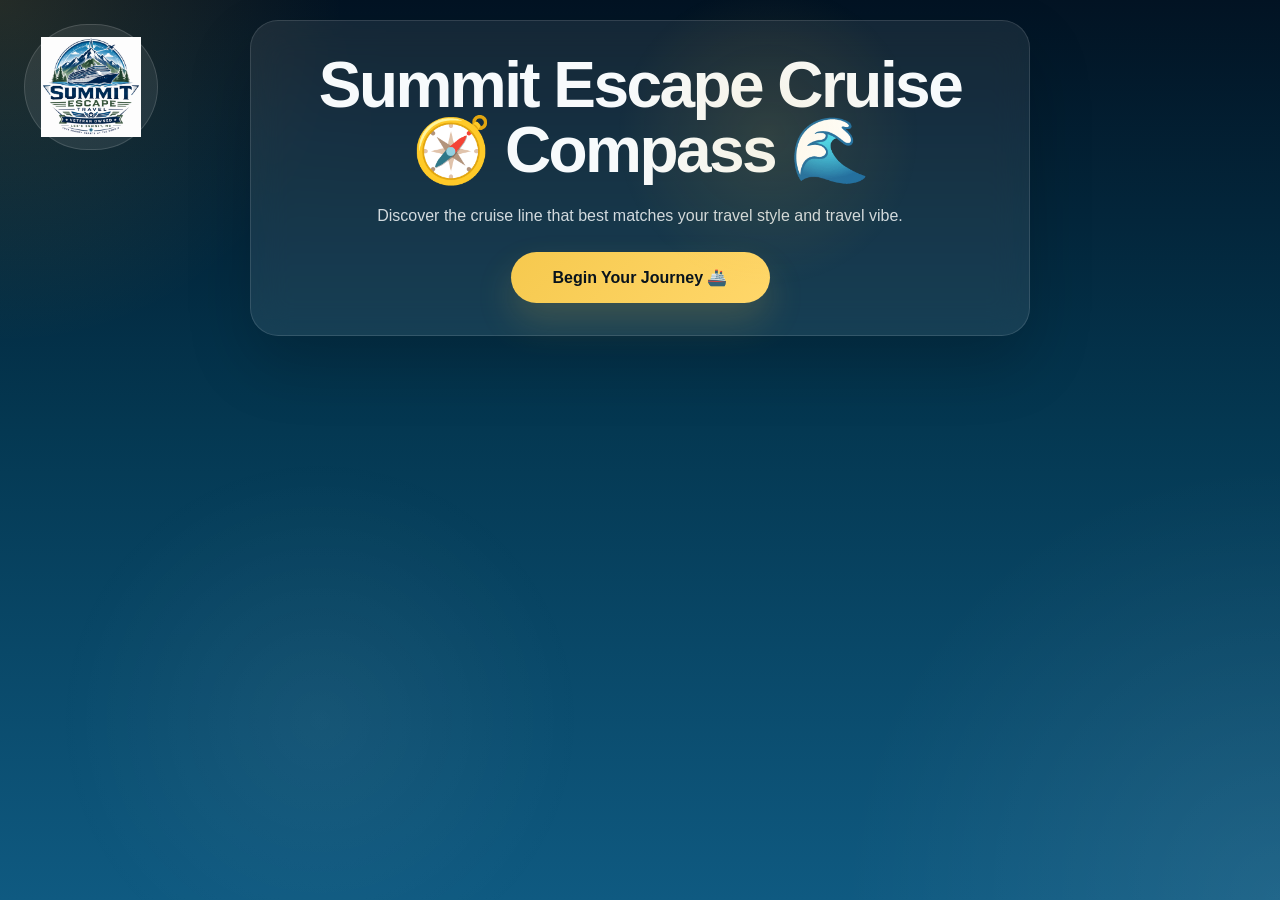
<file: index.html>
<!DOCTYPE html>
<html lang="en">

<head>

    <meta charset="UTF-8">

    <meta name="viewport" content="width=device-width, initial-scale=1.0">

    <title>Summit Escape Cruise 🧭 Compass</title>

    <link rel="stylesheet" href="css/styles.css">

</head>

<body>

<div class="hero">

    <div class="logo-container">
        <a href="https://www.summitescapetravel.com">
            <img src="assets/images/logo.png" alt="Company logo">
        </a>
    </div>

    <div class="overlay">

        <div class="card" id="quizCard">

            <h1>Summit Escape Cruise 🧭 Compass 🌊</h1>
            <p id="introText">
                Discover the cruise line that best matches your travel style and travel vibe.
            </p>

            <button id="startButton">
                Begin Your Journey 🚢
            </button>

            <div id="quizContainer" class="hidden">

                <div class="progress">

                    <div id="progressBar"></div>

                </div>

                <h2 id="questionTitle"></h2>

                <div id="answers"></div>

                <div class="navigation">

                    <button id="backButton">
                        Back
                    </button>

                    <button id="nextButton">
                        Next
                    </button>

                </div>

            </div>

            <div id="resultContainer" class="hidden"></div>

        </div>

        <div id="contactContainer" class="hidden">
            <div class="contact-card">
                <p>Ready to connect? Share your quiz result and travel goals, and I’ll help you find the perfect cruise.</p>
                <div class="summary" id="resultSummary">
                    <h2>Your cruise result</h2>
                    <p id="summaryText">Loading your cruise match…</p>
                </div>
                <div id="contactMessage" class="hidden contact-message" aria-live="polite"></div>
                <form id="contactForm" action="https://formspree.io/f/xkolzpye" method="POST" data-endpoint="https://formspree.io/f/xkolzpye">
                    <label for="name">Name</label>
                    <input type="text" id="name" name="name" placeholder="Your full name" required>

                    <label for="email">Email</label>
                    <input type="email" id="email" name="email" placeholder="you@example.com" required>

                    <label for="phone">Phone</label>
                    <input type="tel" id="phone" name="phone" placeholder="Optional phone number">

                    <label for="cruiseLine">Selected Cruise Line</label>
                    <input type="text" id="cruiseLine" name="cruiseLine" readonly>

                    <label for="matchScore">Match Score</label>
                    <input type="text" id="matchScore" name="matchScore" readonly>

                    <label for="message">Message</label>
                    <textarea id="message" name="message" placeholder="Tell us about your travel preferences or ask questions..."></textarea>

                    <button type="submit">Send Your Result</button>
                </form>
            </div>
        </div>

    </div>

</div>

<script src="Data/cruiselines.js"></script>
<script src="Data/questions.js"></script>
<script src="js/cruiseQuiz.js"></script>

</body>

</html>
</file>
<file: css/styles.css>
* {
  margin: 0;
  padding: 0;
  box-sizing: border-box;
}

body {
  font-family: "Inter", "Segoe UI", Arial, sans-serif;
  background: radial-gradient(circle at top left, rgba(245, 194, 66, 0.14), transparent 22%),
    radial-gradient(circle at bottom right, rgba(255, 255, 255, 0.08), transparent 28%),
    linear-gradient(180deg, #021323 0%, #043852 48%, #0f5a81 100%);
  color: #f7fafc;
  min-height: 100vh;
}

.hero {
  min-height: auto;
  display: flex;
  justify-content: center;
  align-items: center;
  padding: 20px 18px;
  position: relative;
}

body::after {
  content: "";
  position: fixed;
  inset: 0;
  background: radial-gradient(circle at 60% 15%, rgba(245, 194, 66, 0.12), transparent 14%),
    radial-gradient(circle at 25% 80%, rgba(255, 255, 255, 0.05), transparent 22%);
  pointer-events: none;
}

.logo-container {
  position: absolute;
  top: 24px;
  left: 24px;
  z-index: 2;
  background: rgba(255, 255, 255, 0.08);
  border: 1px solid rgba(255, 255, 255, 0.14);
  border-radius: 999px;
  padding: 12px 16px;
}

.logo-container img {
  max-height: 100px;
  width: auto;
  display: block;
}

.overlay {
  width: 100%;
  display: flex;
  justify-content: center;
  align-items: center;
}

.card {
  width: min(100%, 780px);
  background: rgba(255, 255, 255, 0.08);
  border: 1px solid rgba(255, 255, 255, 0.12);
  backdrop-filter: blur(18px);
  padding: 32px;
  border-radius: 28px;
  text-align: center;
  box-shadow: 0 28px 64px rgba(0, 0, 0, 0.18);
  animation: fadeInUp 0.8s ease both;
}

h1 {
  font-size: clamp(2.4rem, 5vw, 4.2rem);
  line-height: 1.02;
  margin-bottom: 18px;
  letter-spacing: -0.04em;
}

p {
  font-size: 1rem;
  line-height: 1.75;
  margin-bottom: 22px;
  max-width: 720px;
  margin-left: auto;
  margin-right: auto;
  color: rgba(247, 250, 252, 0.84);
}

button {
  background: linear-gradient(135deg, #f6c94e 0%, #ffd76a 100%);
  color: #08131c;
  border: none;
  padding: 16px 42px;
  font-size: 1rem;
  font-weight: 700;
  border-radius: 999px;
  cursor: pointer;
  box-shadow: 0 18px 36px rgba(245, 194, 66, 0.18);
  transition: transform 0.25s ease, box-shadow 0.25s ease;
}

button:hover {
  transform: translateY(-3px);
  box-shadow: 0 22px 42px rgba(245, 194, 66, 0.28);
}

button:focus {
  outline: none;
  box-shadow: 0 0 0 4px rgba(245, 194, 66, 0.22);
}

@media (max-width: 768px) {
  .card {
    padding: 32px;
  }

  h1 {
    font-size: 2.6rem;
  }

  .logo-container {
    top: 16px;
    left: 16px;
    padding: 10px 14px;
  }
}

.hidden {
  display: none;
}

.progress {
  width: 100%;
  height: 12px;
  background: rgba(255, 255, 255, 0.12);
  border-radius: 999px;
  margin-bottom: 28px;
  overflow: hidden;
}

#progressBar {
  height: 100%;
  width: 0%;
  background: linear-gradient(90deg, #f5c242, #ffd262);
  transition: width 0.4s ease;
}

#answers {
  display: grid;
  gap: 14px;
  margin: 22px 0 16px;
  transition: opacity 0.25s ease, transform 0.25s ease;
}

#questionTitle {
  transition: opacity 0.25s ease, transform 0.25s ease;
}

.fade-out {
  opacity: 0.2;
  transform: translateY(10px);
}

.answer {
  padding: 16px 18px;
  background: rgba(255, 255, 255, 0.08);
  color: #f7fafc;
  border-radius: 16px;
  cursor: pointer;
  font-weight: 700;
  transition: transform 0.25s ease, background 0.25s ease, border-color 0.25s ease;
  border: 1px solid rgba(255, 255, 255, 0.1);
  box-shadow: 0 8px 18px rgba(0, 0, 0, 0.08);
}

.answer:hover {
  transform: translateY(-2px);
  background: rgba(255, 255, 255, 0.16);
}

.answer.selected {
  background: rgba(245, 194, 66, 0.18);
  border-color: rgba(245, 194, 66, 0.4);
}

.navigation {
  display: flex;
  justify-content: space-between;
  margin-top: 14px;
  gap: 10px;
}

.navigation button {
  min-width: 140px;
}

h2 {
  margin-top: 12px;
  font-size: 1.8rem;
}

#resultContainer {
  margin-top: 18px;
}

#resultContainer h2 {
  margin-bottom: 14px;
}

#resultContainer .result-instruction {
  margin-bottom: 24px;
  color: rgba(247, 250, 252, 0.82);
  font-size: 1rem;
  max-width: 760px;
  margin-left: auto;
  margin-right: auto;
}

#resultContainer .answer {
  text-align: left;
  width: 100%;
  display: block;
  box-sizing: border-box;
}

#resultContainer .answer h3 {
  margin-bottom: 10px;
}

#resultContainer .answer p {
  color: rgba(247, 250, 252, 0.85);
  margin-bottom: 8px;
}

a.answer {
  text-decoration: none;
  display: block;
  width: 100%;
}

.result-actions {
  display: flex;
  justify-content: center;
  margin-top: 24px;
}

.result-actions button,
button.secondary-button {
  background: rgba(255, 255, 255, 0.12);
  border: 1px solid rgba(255, 255, 255, 0.18);
  color: #f7fafc;
  padding: 16px 32px;
  border-radius: 999px;
  font-weight: 700;
  cursor: pointer;
  transition: transform 0.25s ease, background 0.25s ease, border-color 0.25s ease;
  min-width: 180px;
}

.result-actions button:hover,
button.secondary-button:hover {
  transform: translateY(-2px);
  background: rgba(255, 255, 255, 0.18);
}

.contact-card {
  width: min(100%, 780px);
  background: rgba(255, 255, 255, 0.08);
  border: 1px solid rgba(255, 255, 255, 0.12);
  backdrop-filter: blur(18px);
  padding: 34px;
  border-radius: 28px;
  box-shadow: 0 24px 64px rgba(0, 0, 0, 0.18);
  margin: 0 auto;
  text-align: center;
}

.contact-card h1,
.contact-card h2 {
  color: #f7fafc;
  margin-bottom: 18px;
}

.contact-card p {
  color: rgba(247, 250, 252, 0.88);
  margin-bottom: 20px;
  max-width: 760px;
}

.contact-card label {
  display: block;
  margin-bottom: 8px;
  font-weight: 700;
  color: #f7fafc;
}

.contact-card input,
.contact-card textarea,
.contact-card select {
  width: 100%;
  padding: 16px 18px;
  margin-bottom: 18px;
  border-radius: 16px;
  border: 1px solid rgba(255, 255, 255, 0.16);
  background: rgba(0, 0, 0, 0.22);
  color: #f7fafc;
  font-size: 1rem;
}

.contact-card textarea {
  min-height: 160px;
  resize: vertical;
}

.contact-card button {
  min-width: auto;
  width: 100%;
}

.contact-card .summary {
  text-align: left;
  background: rgba(255, 255, 255, 0.08);
  border: 1px solid rgba(255, 255, 255, 0.14);
  padding: 18px;
  border-radius: 18px;
  margin-bottom: 24px;
}

@keyframes fadeInUp {
  from {
    opacity: 0;
    transform: translateY(24px);
  }
  to {
    opacity: 1;
    transform: translateY(0);
  }
}
</file>
